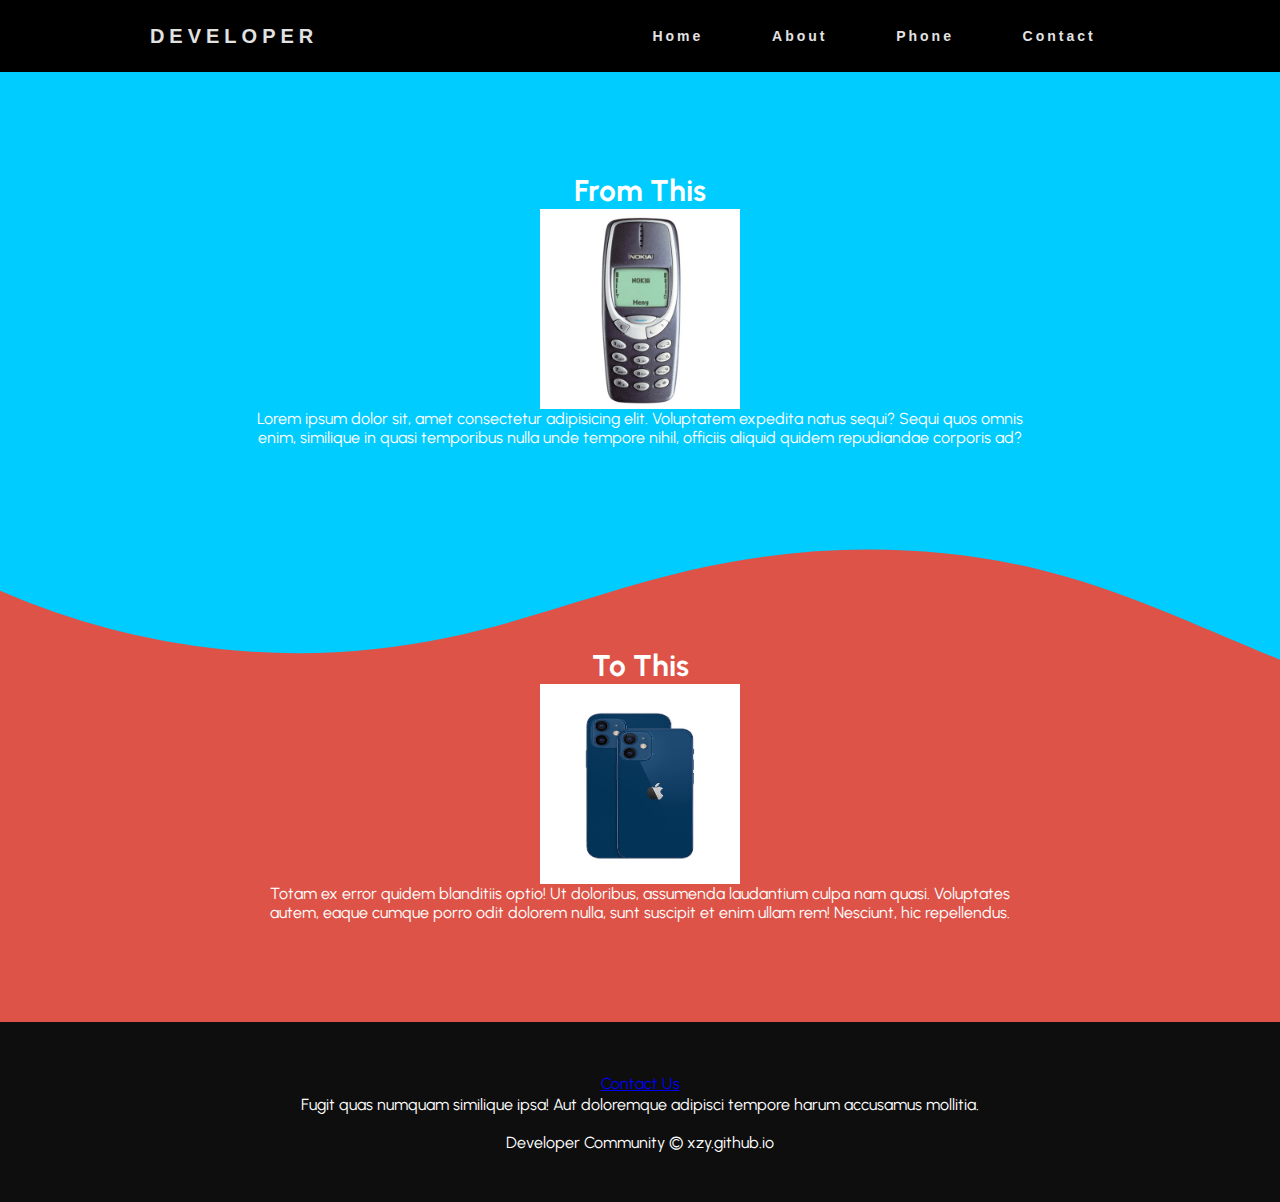
<file: index.html>
<!DOCTYPE html>
<html lang="en">

<head>
    <meta charset="UTF-8">
    <meta http-equiv="X-UA-Compatible" content="IE=edge">
    <meta name="viewport" content="width=device-width, initial-scale=1.0">
    <link rel="preconnect" href="https://fonts.googleapis.com">
    <link rel="preconnect" href="https://fonts.gstatic.com" crossorigin>
    <link href="https://fonts.googleapis.com/css2?family=Urbanist:wght@300&display=swap" rel="stylesheet">
    <link rel="stylesheet" href="style.css">
    <title>Phone history</title>
</head>

<body>
    <!-- Navbar section start-->
    <nav>
        <div class="logo">
            <h4>Developer</h4>
        </div>
        <ul class="nav-links">
            <li><a href="#">Home</a></li>
            <li><a href="/about.html">About</a></li>
            <li><a href="#">Phone</a></li>
            <li><a href="ContactUs.html">Contact</a></li>
        </ul>
        <div class="burger">
            <div class="line1"></div>
            <div class="line2"></div>
            <div class="line3"></div>
        </div>
    </nav>
    <!---->
    <section class="blue">
        <h1>From This</h1>
        <img src="Images/Nokia.jpg" alt="nokia" height="200px" width="200px">
        <p>Lorem ipsum dolor sit, amet consectetur adipisicing elit. Voluptatem expedita natus sequi? Sequi quos omnis
            enim, similique in quasi temporibus nulla unde tempore nihil, officiis aliquid quidem repudiandae corporis
            ad?</p>
    </section>
    <section class="orange">
        <h1>To This</h1>
        <img src="Images/iphone-12.jpg" alt="Apple" height="200px" width="200px">
        <p>Totam ex error quidem blanditiis optio! Ut doloribus, assumenda laudantium culpa nam quasi. Voluptates autem,
            eaque cumque porro odit dolorem nulla, sunt suscipit et enim ullam rem! Nesciunt, hic repellendus.</p>
            <div class="custom-shape-divider-top-1629455915">
                <svg data-name="Layer 1" xmlns="http://www.w3.org/2000/svg" viewBox="0 0 1200 120" preserveAspectRatio="none">
                    <path d="M321.39,56.44c58-10.79,114.16-30.13,172-41.86,82.39-16.72,168.19-17.73,250.45-.39C823.78,31,906.67,72,985.66,92.83c70.05,18.48,146.53,26.09,214.34,3V0H0V27.35A600.21,600.21,0,0,0,321.39,56.44Z" class="shape-fill"></path>
                </svg>
            </div>    
        </section>
    <!---->
    <footer id="contact" class="dark">
        <a href="/Indian-smartphone-history/ContactUs.html" class="heads" target="_blank">Contact Us</a>
        <p>Fugit quas numquam similique ipsa! Aut doloremque adipisci
            tempore harum accusamus mollitia.</p>
        <br> Developer Community &copy xzy.github.io
    </footer>
    <!---->
    <script src="script.js"></script>
</body>

</html>
</file>
<file: style.css>
*{
    box-sizing: border-box;
    margin: 0%;
    padding: 0%;
}
body{
    background: black;
    color: white;
    font-family: 'Urbanist', sans-serif;
}
section{
    position: relative;
    display: flex;
    align-items: center;
    flex-direction: column;
    min-height: 400px;
    padding: 100px 20vw;
    text-align: center;
}
.blue{
    background: rgb(0, 204, 255);
}
.dark{
    background: rgb(14, 14, 14);
}
.orange{
    background: #dd5347;
}
footer{
    position: relative;
    display: flex;
    align-items: center;
    flex-direction: column;
    min-height: 100px;
    padding: 50px 20vw;
    text-align: center;
}
.heads{
 padding: 2px;
}
h1{
    font-size: 30px;
}
*{
    margin: 0px;
    padding: 0px;
    box-sizing: border-box;

}
nav{
    display: flex;
    justify-content: space-around;
    align-items: center;
    min-height: 8vh;
    background-color: #000000;
    font-family: 'Poppins', sans-serif;;
}
.logo{
    color: rgb(226, 226, 226);
    text-transform: uppercase;
    letter-spacing: 5px;
    font-size: 20px;

}
.nav-links{
    display: flex;
    justify-content: space-around;
    width: 40%;   
}
.nav-links li{
    list-style: none;
}
.nav-links a{
    color: rgb(226, 226, 226);
    text-decoration: none;
    letter-spacing: 3px;
    font-weight: bold;
    font-size: 14px;
}
.burger{
    display: none;
    cursor: pointer;
}
.burger div{
    width: 25px;
    height: 3px;
    background-color: rgb(226, 226, 226);
    margin: 5px;
    transition: all 0.3s ease;
}

@media screen and (max-width:1024px){
    .nav-links{
        width: 60px;
    }
}
@media screen and (max-width:1024px){
    .body{
        overflow-x: hidden;
    }
}  
@media screen and (max-width:768px){
   .nav-links{
       position: absolute;
       right: 0px;
       background-color: #000000;
       height:92vh;
       top: 8vh;
       display: flex;
       flex-direction: column;
       align-items: center;
       width: 50%;
       transform: translateX(100%);
       transition: transform 0.5s ease-in;
   }
   .nav-links li{
       opacity: 0;
   }
   .burger{
       display: block;
   }
}
.nav-active{
    transform: translateX(0%);
}

@keyframes navLinkFade{
    from{
        opacity: 0;
        transform: translateX(50px);
    }
    to{
        opacity: 1;
        transform: translateX(0px);
    }
}
.toggle .line1{
    transform: rotate(-45deg) translate(-5px,6px);
}
.toggle .line2{
    opacity: 0;
}
.toggle .line3{
    transform: rotate(45deg) translate(-5px,-6px);
}

.custom-shape-divider-top-1629455915 {
    position: absolute;
    top: 0;
    left: 0;
    width: 100%;
    overflow: hidden;
    line-height: 0;
}

.custom-shape-divider-top-1629455915 svg {
    position: relative;
    display: block;
    width: calc(131% + 1.3px);
    height: 192px;
}

.custom-shape-divider-top-1629455915 .shape-fill {
    fill: #00CCFF;
}
</file>
